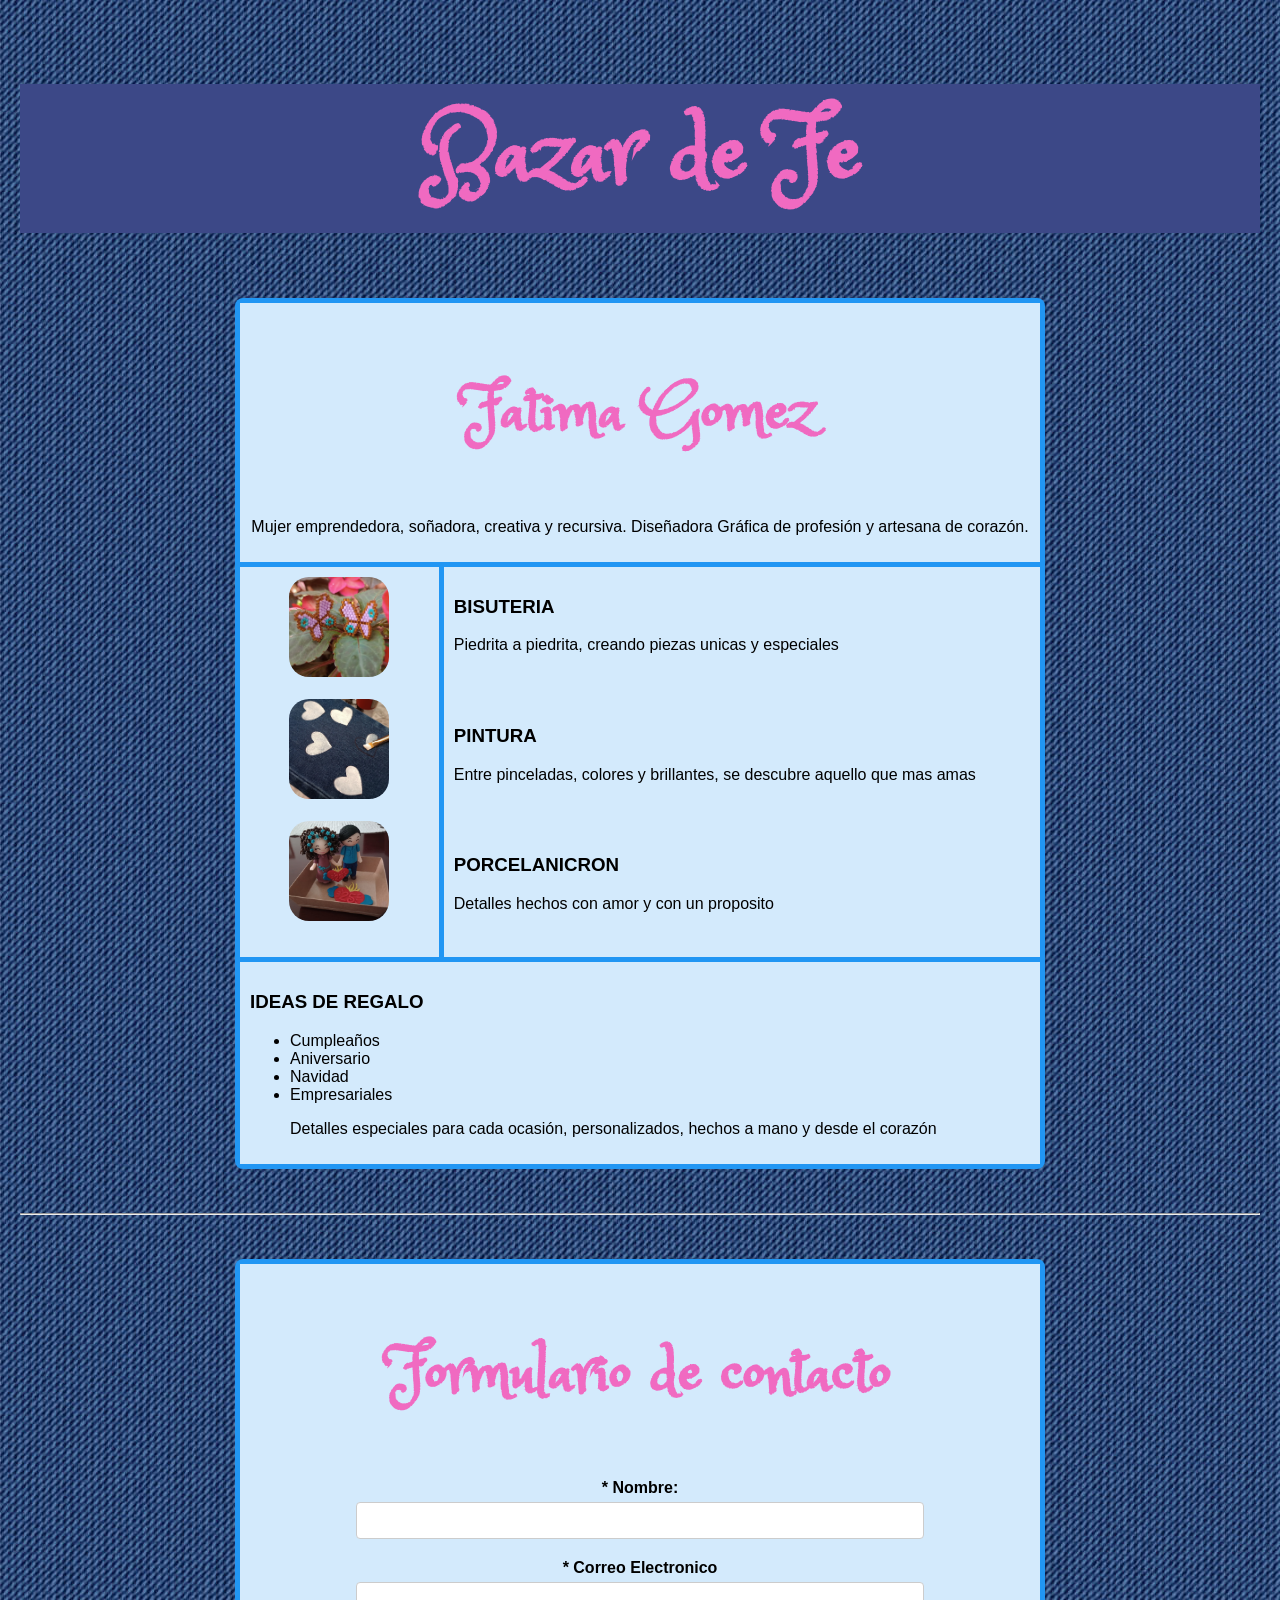
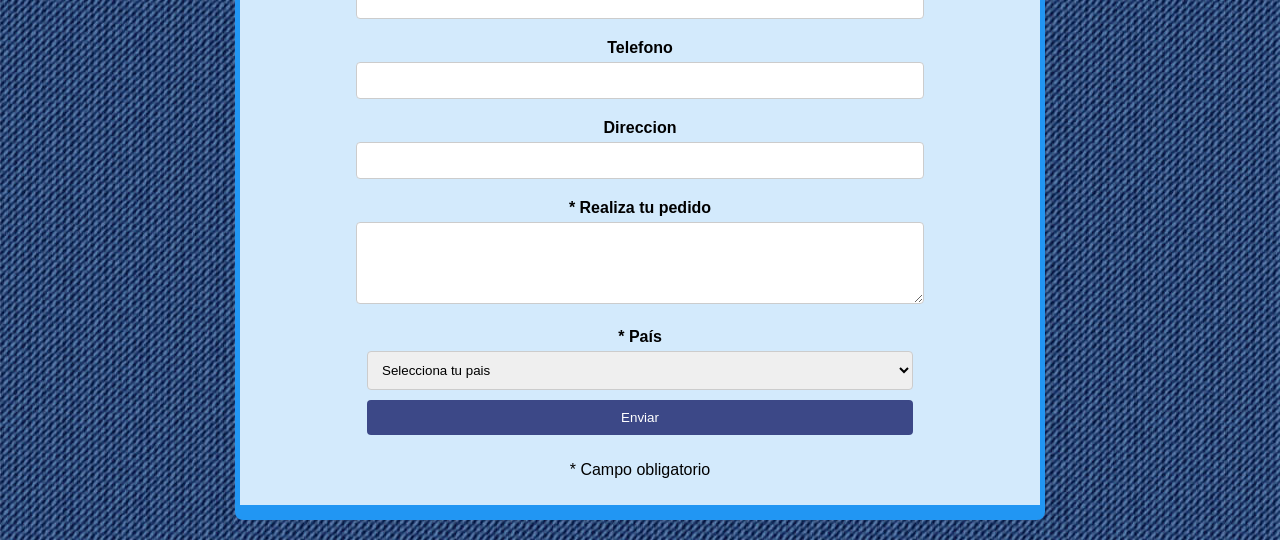
<file: index.html>
<!DOCTYPE html>
<html>
<head>
	<meta charset="utf-8">
	<meta name="viewport" content="width=device-width, initial-scale=1">
	<title>Bazar de Fe</title>
	<link rel="stylesheet" type="text/css" href="estilo.css">
</head>

<body style="background-image: url('jean.jpg');">
<h1>Bazar de Fe</h1> 

<div class="container">
  	<div class="header">
  		<h2>Fatima Gomez</h2>
  		<p>Mujer emprendedora, soñadora, creativa y recursiva. Diseñadora Gráfica de profesión y artesana de corazón.</p>
 	</div>
  	<div class="menu" align="center">
  		<a href="bisu.htmL"><img src="are.jpg" target="_blank" style="width:100px;height: 100px;"></a>
  		<br><br>
  		<a href="pint.html"><img src="pin.jpg" target="_blank" style="width:100px;height:100px;"></a>
  		<br><br>
  		<a href="porcel.html"><img src="porce.jpg" target="_blank" style="width:100px;height:100px;"></a>
  	</div>
   	<div class="content">
   		<h3>BISUTERIA</h3>
   		<p>Piedrita a piedrita, creando piezas unicas y especiales</p>
   		<br><br>
   		<h3>PINTURA</h3>
   		<p>Entre pinceladas, colores y brillantes, se descubre aquello que mas amas</p>
   		<br><br>
   		<h3>PORCELANICRON</h3>
   		<p>Detalles hechos con amor y con un proposito</p>
   		<br>
   	</div>
  	<div class="footer">
  		<h3>IDEAS DE REGALO</h3>
		<ul>
			<li>Cumpleaños</li>
			<li>Aniversario</li>
			<li>Navidad</li>
			<li>Empresariales</li>
			<p>Detalles especiales para cada ocasión, personalizados, hechos a mano y desde el corazón</p>
		</ul>
  	</div>
</div>

	<br><br>
	<hr>
	<br><br>

<div class="container">
	<div class="header">
  		<h2>Formulario de contacto</h2>
		<form action="" method="post">
			<label>* Nombre: </label>
			<input type="text" name="nombre" required="">
			<label>* Correo Electronico</label>
			<input type="email" name="email" required="">
			<label>Telefono</label>
			<input type="tel" name="telefono">
			<label>Direccion</label>
			<input type="direccion" name="direccion">
			<label>* Realiza tu pedido</label>
			<textarea id="pedido" name="pedido" rows="4" required=""></textarea>
			<label>* País</label>
			<select id="pais" name="pais" required="">
				<option disabled="" selected="">Selecciona tu pais</option>
				<option value="co">Colombia</option>
				<option value="es">España</option>
				<option value="ar">Argentina</option>
				<option value="mx">Mexico</option>
			</select>
			<input type="submit" name="" value="Enviar">

			<p>* Campo obligatorio</p>
		</form>
	</div>
</div>


</body>
</html>
</file>
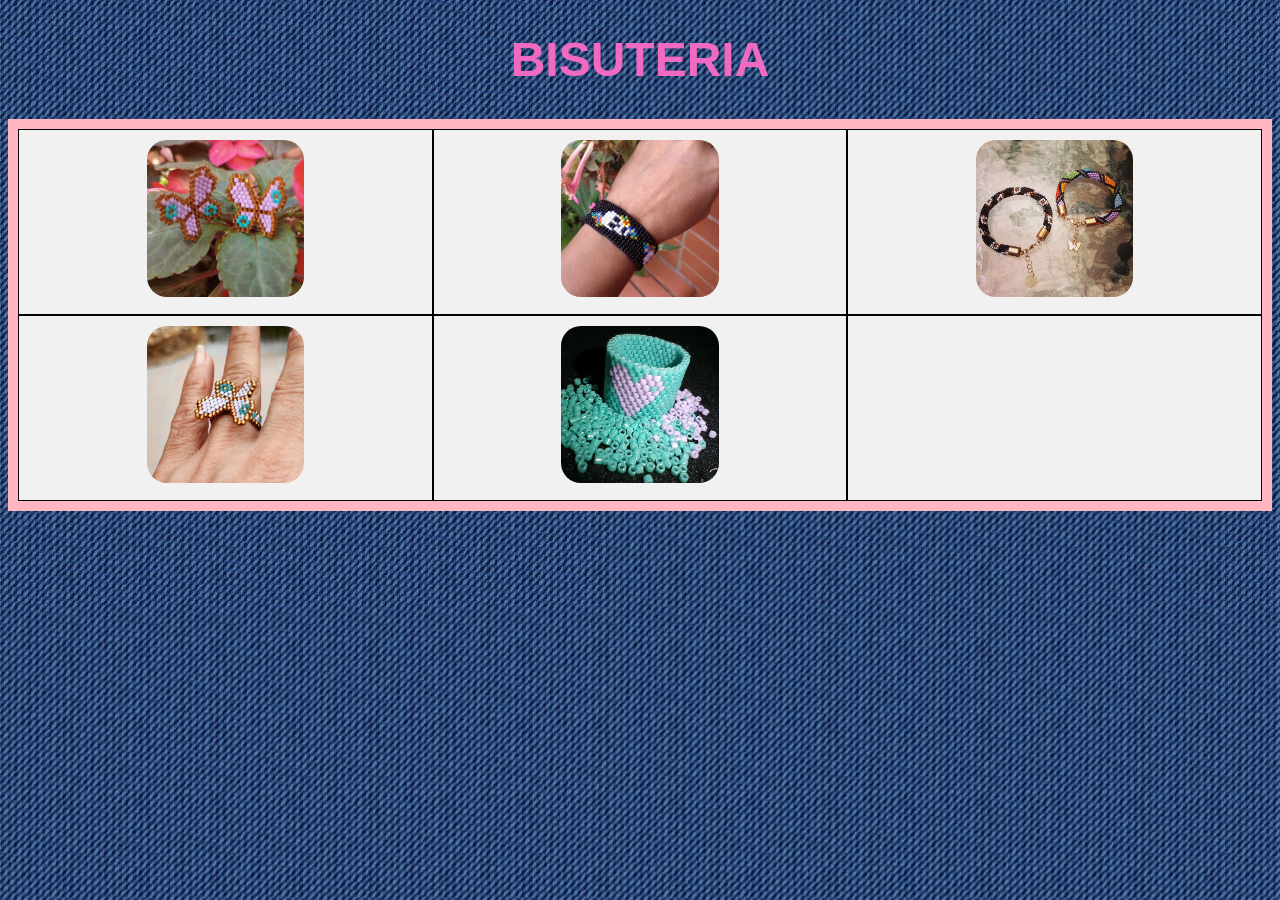
<file: bisu.html>
<!DOCTYPE html>
<html>
<head>
  <link rel="stylesheet" type="text/css" href="anexo.css">

</head>
<body style="background-image: url('jean.jpg');">
<h1>BISUTERIA</h1>

<div class="container">
  <div><img src="are.jpg"></div>
  <div><img src="pul1.jpg"></div>
  <div><img src="pul2.jpg"></div>  
  <div><img src="ani1.jpg"></div>
  <div><img src="ani2.jpg"></div>
  <div></div>  
  
</div>

</body>
</html>
</file>
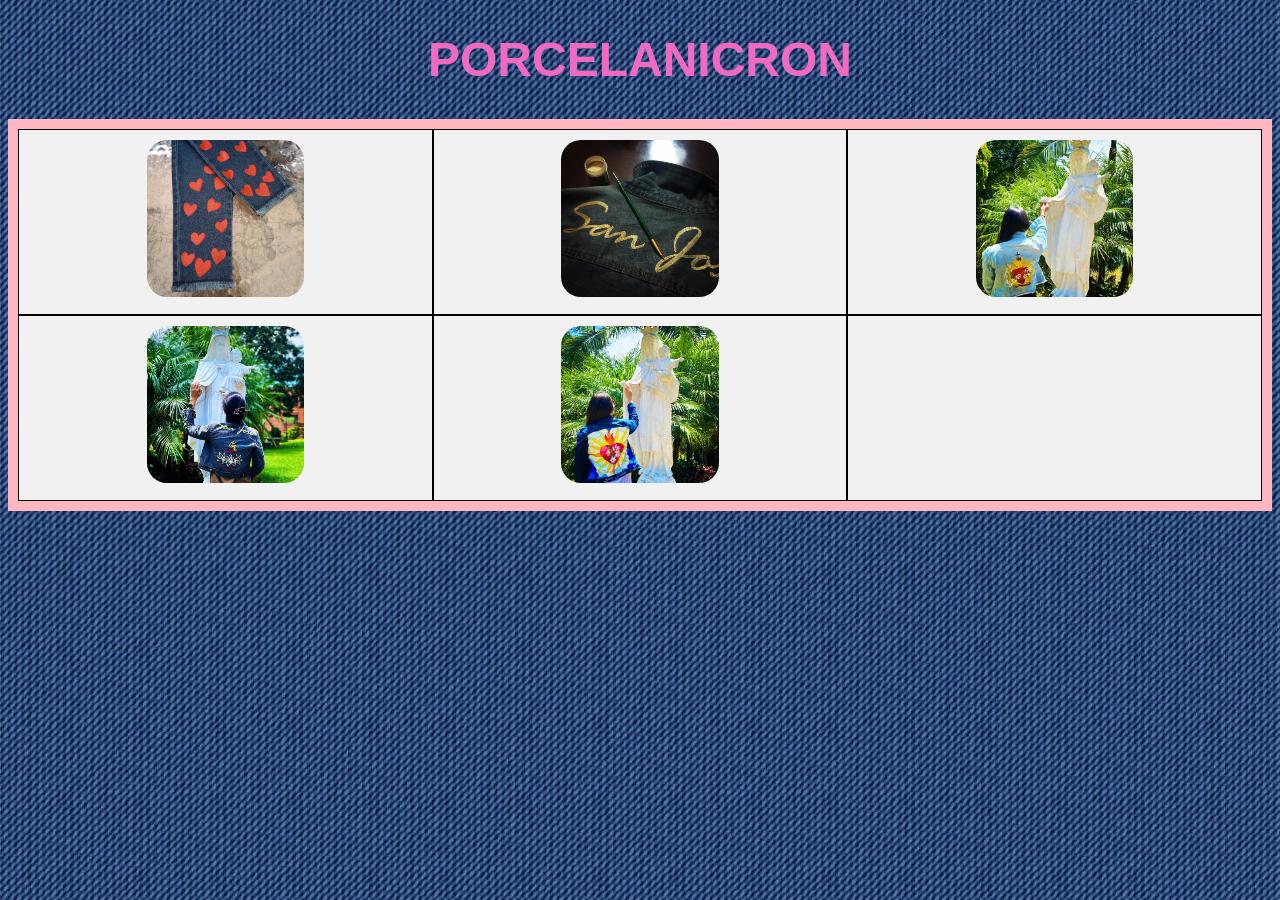
<file: pint.html>
<!DOCTYPE html>
<html>
<head>
  <link rel="stylesheet" type="text/css" href="anexo.css">

</head>
<body style="background-image: url('jean.jpg');">

<h1>PORCELANICRON</h1>

<div class="container">
  <div><img src="pin1.jpg"></div>
  <div><img src="pin2.jpg"></div>  
  <div><img src="pin3.jpg"></div>
  <div><img src="pin4.jpg"></div>
  <div><img src="pin5.jpg"></div>
  <div></div>  
  
</div>

</body>
</html>
</file>
<file: estilo.css>
@import url("https://fonts.googleapis.com/css2?family=Princess+Sofia&display=swap");

*

body{
	font-family: Arial, sans-serif;
	background-color: #f4f4f4;
	margin: 0 auto;
	padding: 20px;
}
h1{
	background-color: #3c4887;
	font-family: "Princess Sofia", cursive;
	text-align: center;
	font-size: 6rem;
	color: #f06ac1;
}
h2{
	font-family: "Princess Sofia", cursive;
	text-align: center;
	font-size: 4rem;
	color: #f06ac1;

}

img{
	border-radius: 20px;
	width: 10%;
}
label{
	display: block;
	margin: 10px 0 5px;
	font-weight: bold;

}
input, textarea, select{
	width: 70%;
	padding: 10px;
	margin-bottom: 10px;
	border: 1px solid #ccc;
	border-radius: 4px;
}
input[type="submit"]{
	background-color: #3c4887;
	color: white;
	border: none;
	cursor: pointer;
}
input[type="submit"]:hover{
	background-color: #f06ac1;
}
.container {
  
  max-width: 800px;
  display: grid;
  grid-template-areas:
    "header header"
    "menu content"
    "footer footer";
  grid-template-columns: 1fr 3fr;
  gap: 5px;
  background-color: #2196F3;
  margin: 0 auto;
  padding: 5px;
  border-radius: 8px;
 
}
.container > div {
  background-color: rgba(255, 255, 255, 0.8);
  padding: 10px;
}
.container > div.header {
  grid-area: header;
  text-align: center;
}
.container > div.menu {
  grid-area: menu;
}
.container > div.content {
  grid-area: content;
}
.container > div.footer {
  grid-area: footer;
}
</file>
<file: anexo.css>
.container {
  font-family: Arial, sans-serif;
  display: grid;
  grid-template-columns: auto auto auto;
  background-color: lightpink;
  padding: 10px;
}
.container > div {
  background-color: #f1f1f1;
  border: 1px solid black;
  padding: 10px;
  font-size: 30px;
  text-align: center;
}
  h1{
  font-family: Arial, sans-serif;
  text-align: center;
  font-size: 3rem;
  color: #f06ac1;
}
img{
  border-radius: 20px;
  width: 40%;
}
</file>
